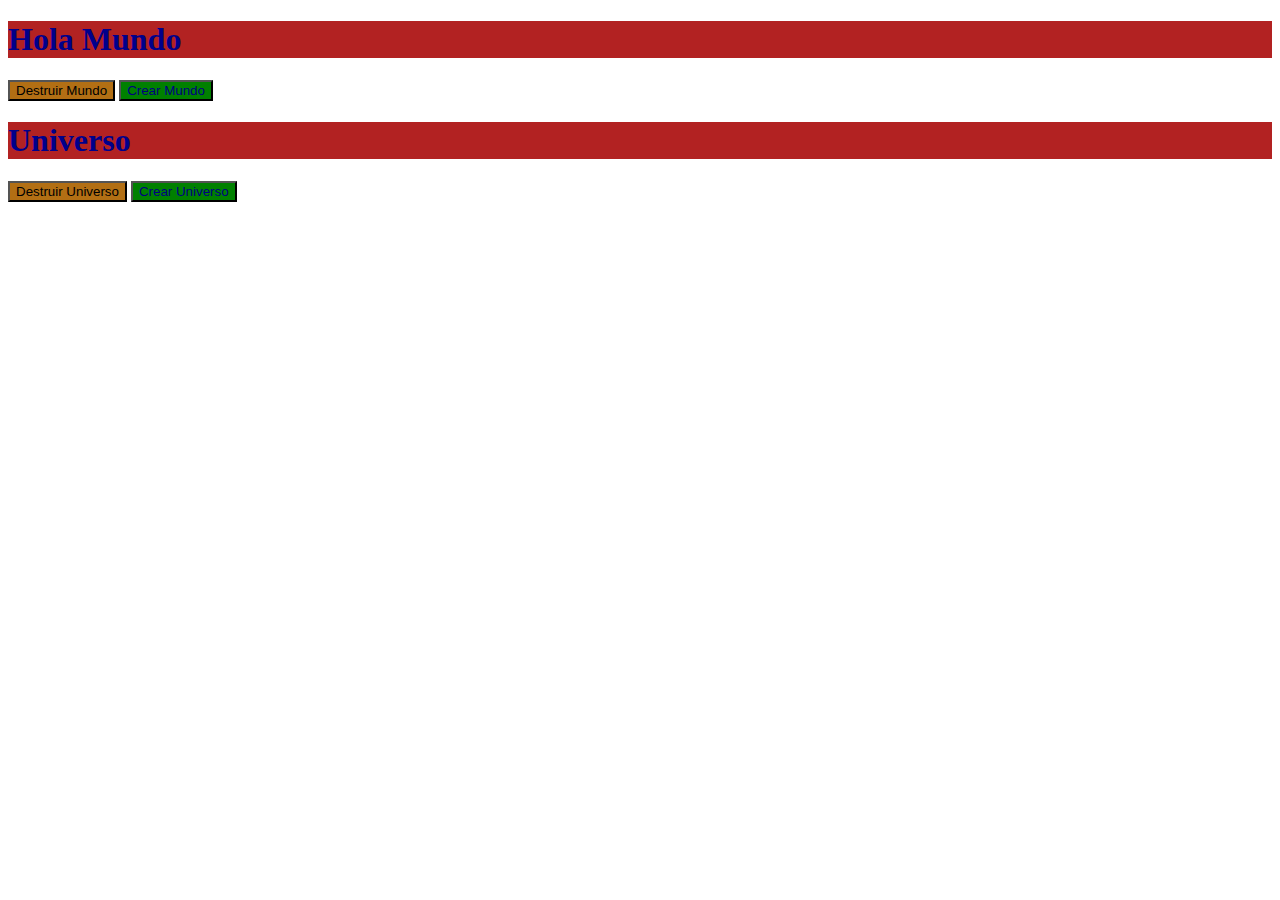
<file: 02-CSS/index.html>
<!DOCTYPE html>
<html lang="en">
<head>
    <meta charset="UTF-8">
    <title>Hola Mundo</title>
    <link rel="stylesheet" href="Estilos.css">
</head>
<body>
<h1>Hola Mundo</h1>
<button class="boton-cuidado">Destruir Mundo</button>
<button class="boton-exito">Crear Mundo</button>
<h1>Universo</h1>
<button class="boton-cuidado">Destruir Universo</button>
<button class="boton-exito">Crear Universo</button>
</body>
</html>
</file>
<file: 02-CSS/Estilos.css>
/*body {
        background-color: firebrick;
        color: black;
    }
    h1 {
        background-color: darkblue;
        color: whitesmoke;
    }
    h3 {
        background-color: purple;
        color: green;
    }
    div{
        background-color: black;
        color: wheat;
    }*/
#uno {
    background-color: darkblue;
    color: firebrick;
}
h1 {
    background-color: firebrick;
    color:darkblue;
}
button
{
    background-color: aquamarine;
    color: navy;
}
.boton-cuidado {
    background-color: #b26f14;
    color: black;
}
.boton-exito {
    background-color: green;
    color:navy;
}
button:hover{
    background-color: yellow;
    color: blueviolet;
}
button:focus {
    background-color: white;
    color:black;
}
</file>
